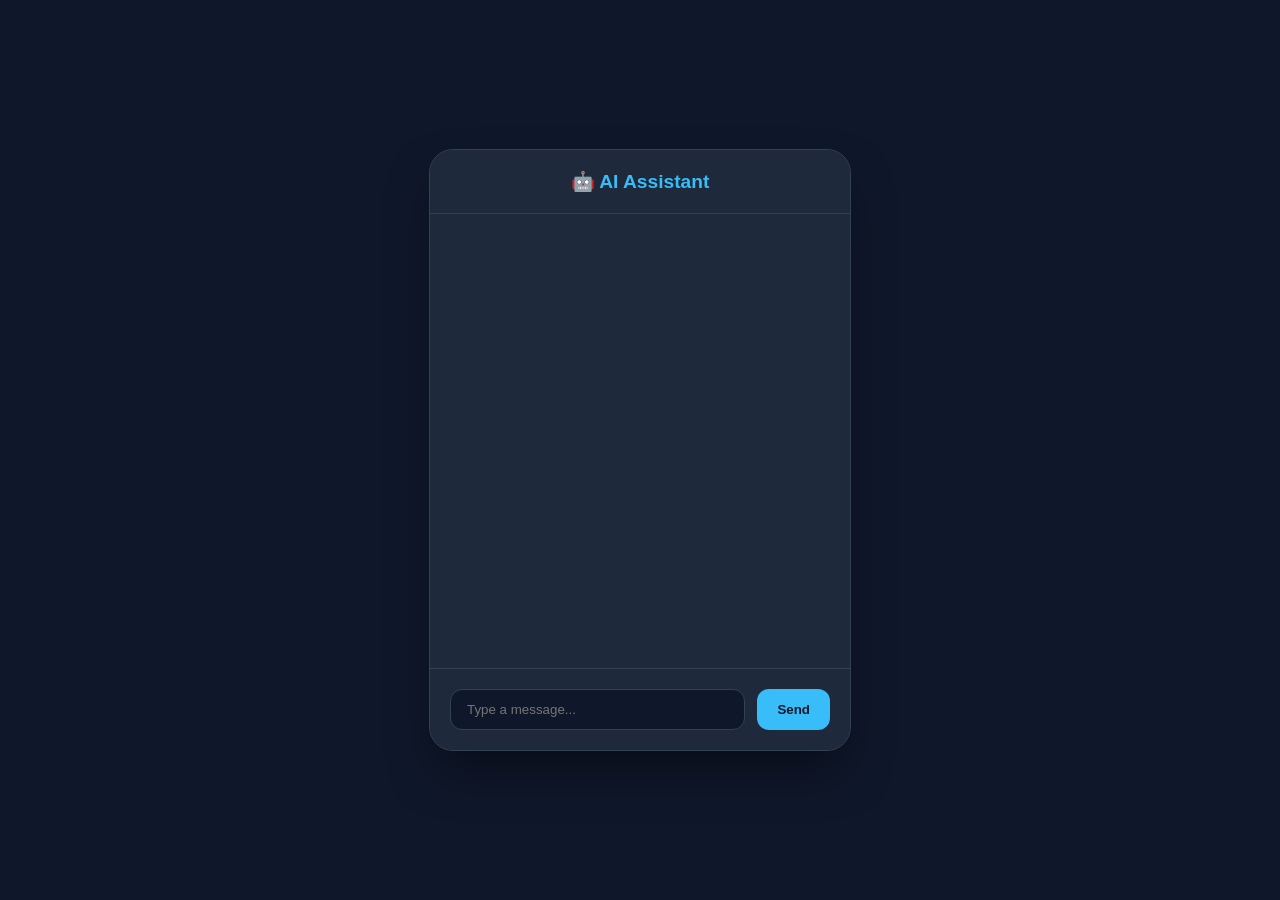
<file: templates/index.html>
<!DOCTYPE html>
<html lang="en">
<head>
    <meta charset="UTF-8">
    <meta name="viewport" content="width=device-width, initial-scale=1.0">
    <title>Modern AI Chatbot</title>
    <link rel="stylesheet" href="/static/style.css">
</head>
<body>

<div class="chat-container">
    <h2>🤖 AI Assistant</h2>

    <div id="chat-box"></div>

    <div class="input-area">
        <input type="text" id="user-input" placeholder="Type a message..." onkeypress="handleKeyPress(event)">
        <button onclick="sendMessage()">Send</button>
    </div>
</div>

<script>
function handleKeyPress(e) {
    if (e.keyCode === 13) {
        sendMessage();
    }
}

function sendMessage() {
    let input = document.getElementById("user-input");
    let message = input.value.trim();
    if (!message) return;

    let chatBox = document.getElementById("chat-box");

    // Add User Message Bubble
    chatBox.innerHTML += `<div class="user-msg">${message}</div>`;
    input.value = "";
    chatBox.scrollTop = chatBox.scrollHeight;

    // Send to Flask
    fetch("/get", {
        method: "POST",
        headers: {
            "Content-Type": "application/x-www-form-urlencoded"
        },
        body: "msg=" + encodeURIComponent(message)
    })
    .then(res => res.json())
    .then(data => {
        // Add Bot Message Bubble
        chatBox.innerHTML += `<div class="bot-msg">${data.reply}</div>`;
        chatBox.scrollTop = chatBox.scrollHeight;
    });
}
</script>

</body>
</html>
</file>
<file: static/style.css>
body {
    font-family: 'Segoe UI', Tahoma, Geneva, Verdana, sans-serif;
    background-color: #0f172a; /* Midnight Blue */
    display: flex;
    justify-content: center;
    align-items: center;
    height: 100vh;
    margin: 0;
}

.chat-container {
    width: 420px;
    height: 600px;
    background: #1e293b; /* Dark Slate */
    border-radius: 24px;
    display: flex;
    flex-direction: column;
    box-shadow: 0 25px 50px -12px rgba(0, 0, 0, 0.5);
    overflow: hidden;
    border: 1px solid #334155;
}

h2 {
    background: #1e293b;
    color: #38bdf8; /* Cyan accent */
    margin: 0;
    padding: 20px;
    text-align: center;
    font-size: 1.2rem;
    border-bottom: 1px solid #334155;
}

#chat-box {
    flex: 1;
    overflow-y: auto;
    padding: 20px;
    display: flex;
    flex-direction: column;
    gap: 12px;
}

/* User Bubble (Right) */
.user-msg {
    background: #0284c7;
    color: white;
    padding: 12px 16px;
    border-radius: 18px 18px 4px 18px;
    align-self: flex-end;
    max-width: 75%;
    font-size: 0.95rem;
    box-shadow: 0 4px 6px -1px rgba(0, 0, 0, 0.1);
}

/* Bot Bubble (Left) */
.bot-msg {
    background: #334155;
    color: #f1f5f9;
    padding: 12px 16px;
    border-radius: 18px 18px 18px 4px;
    align-self: flex-start;
    max-width: 75%;
    font-size: 0.95rem;
    border: 1px solid #475569;
}

.input-area {
    padding: 20px;
    background: #1e293b;
    display: flex;
    gap: 12px;
    border-top: 1px solid #334155;
}

input {
    flex: 1;
    background: #0f172a;
    border: 1px solid #334155;
    padding: 12px 16px;
    border-radius: 12px;
    color: white;
    outline: none;
    transition: border 0.3s;
}

input:focus {
    border-color: #38bdf8;
}

button {
    background: #38bdf8;
    color: #0f172a;
    border: none;
    padding: 0 20px;
    border-radius: 12px;
    font-weight: bold;
    cursor: pointer;
    transition: all 0.2s;
}

button:hover {
    background: #7dd3fc;
    transform: translateY(-1px);
}
</file>
